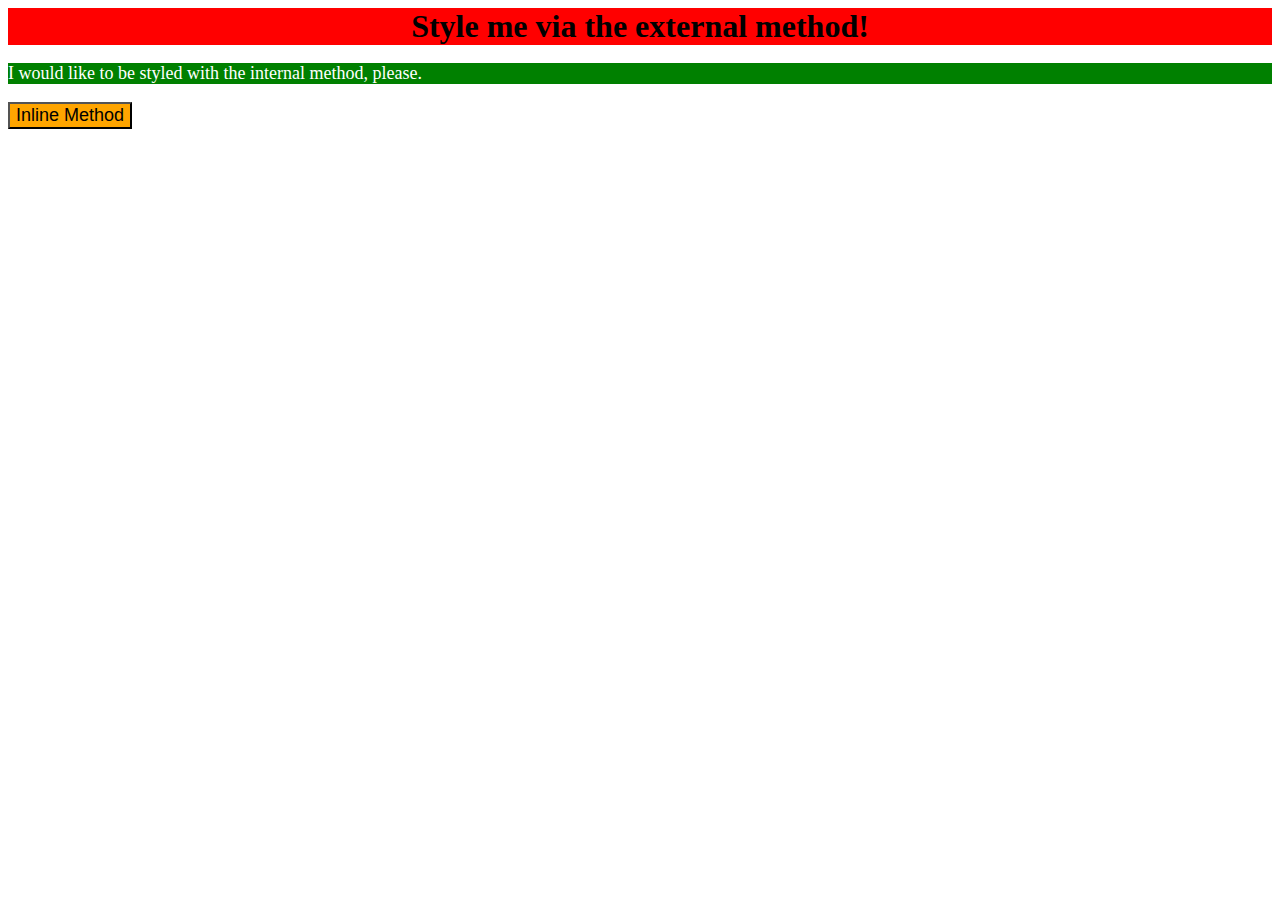
<file: foundations/01-css-methods/index.html>
<!DOCTYPE html>
<html lang="en">
  <head>
    <meta charset="UTF-8">
    <meta http-equiv="X-UA-Compatible" content="IE=edge">
    <meta name="viewport" content="width=device-width, initial-scale=1.0">
    <title>Methods for Adding CSS</title>
    <link rel="stylesheet" href="style.css">
<style>
  p{
    background-color: green;
    color: white;
    font-size: 18px;
  }
</style>

  </head>
  <body>
    <div>Style me via the external method!</div>
    <p>I would like to be styled with the internal method, please.</p>
    <button style="background-color: orange; font-size: 18px;">Inline Method</button>
  </body>
</html>
</file>
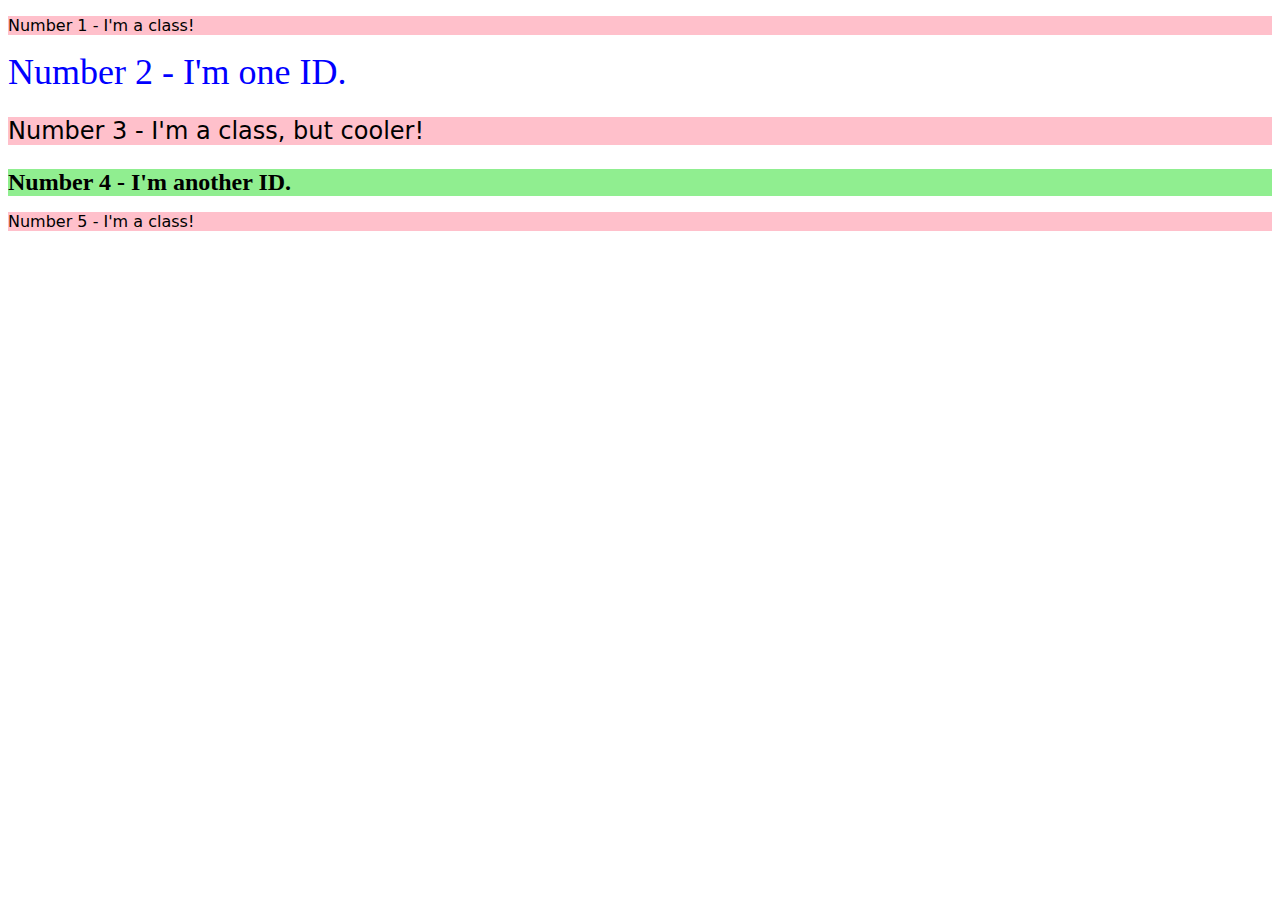
<file: foundations/02-class-id-selectors/index.html>
<!DOCTYPE html>
<html lang="en">
  <head>
    <meta charset="UTF-8">
    <meta http-equiv="X-UA-Compatible" content="IE=edge">
    <meta name="viewport" content="width=device-width, initial-scale=1.0">
    <title>Class and ID Selectors</title>
    <link rel="stylesheet" href="style.css">
  </head>
  <body>
    <p class="one">Number 1 - I'm a class!</p>
    <div id="two">Number 2 - I'm one ID.</div>
    <p class="one adjust">Number 3 - I'm a class, but cooler!</p>
    <div id="four">Number 4 - I'm another ID.</div>
    <p class="one">Number 5 - I'm a class!</p>
  </body>
</html>
</file>
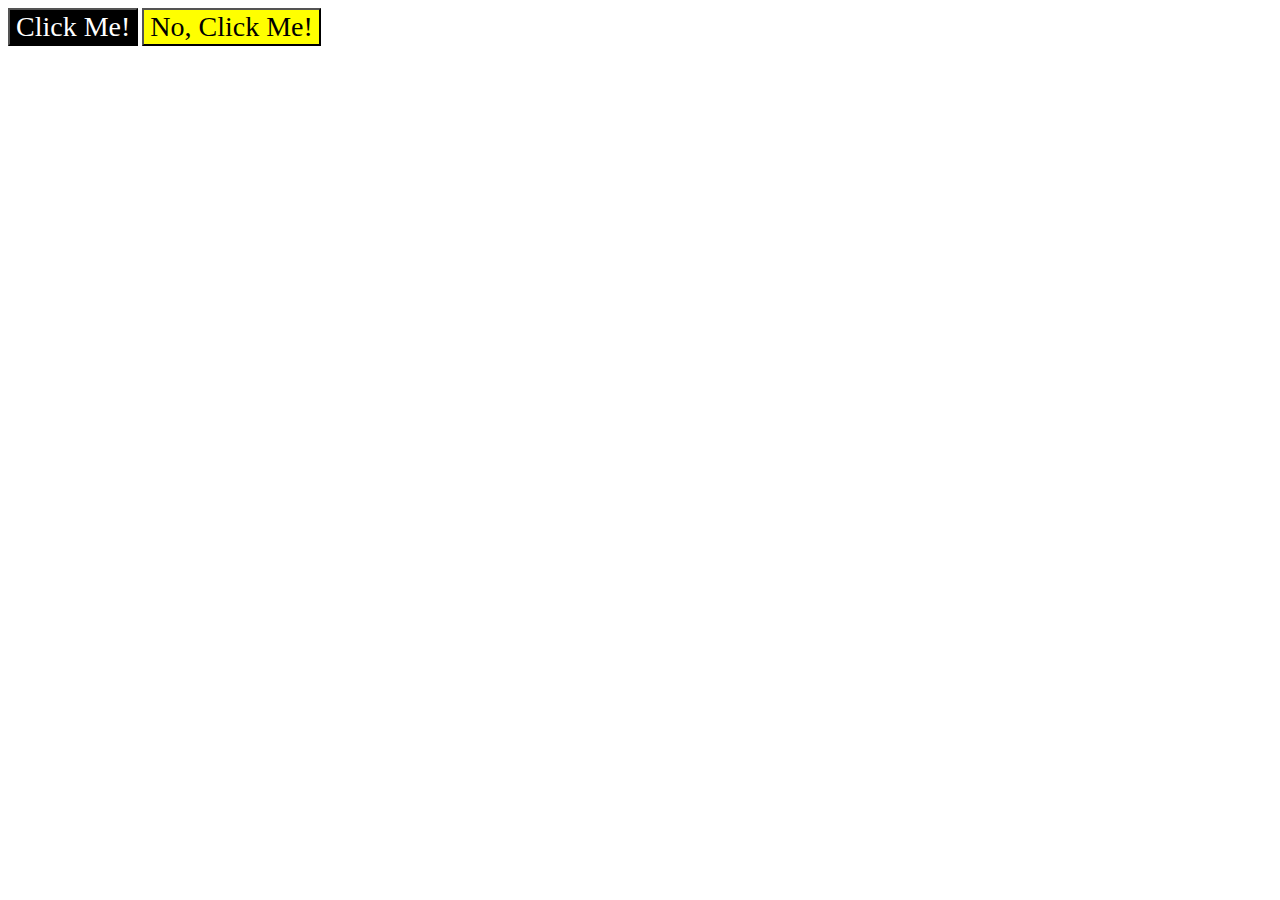
<file: foundations/03-grouping-selectors/index.html>
<!DOCTYPE html>
<html lang="en">
  <head>
    <meta charset="UTF-8">
    <meta http-equiv="X-UA-Compatible" content="IE=edge">
    <meta name="viewport" content="width=device-width, initial-scale=1.0">
    <title>Grouping Selectors</title>
    <link rel="stylesheet" href="style.css">
  </head>
  <body>
    <button class="container">Click Me!</button>
    <button class="bigcontainer">No, Click Me!</button>
  </body>
</html>
</file>
<file: foundations/01-css-methods/style.css>
div {
    background-color: red;
    font-size: 32px;
    text-align: center;
    font-weight: bold;
}
</file>
<file: foundations/02-class-id-selectors/style.css>
.one {
    background-color: pink;
    font-family: Verdana, "DejaVu Sans", sans-serif;
}
#two {
    color: blue;
    font-size: 36px;
}
.adjust {
    font-size: 24px;
}
#four {
    background-color: lightgreen;
    font-size: 24px;
    font-weight: bold;
}
</file>
<file: foundations/03-grouping-selectors/style.css>
.container, .bigcontainer {
    font-size: 28px;
    font-family: 'Times New Roman',Helvetica, sans-serif;
}
.container {
    background-color: black;
    color: white;
}
.bigcontainer {
    background-color: yellow;
}
</file>
